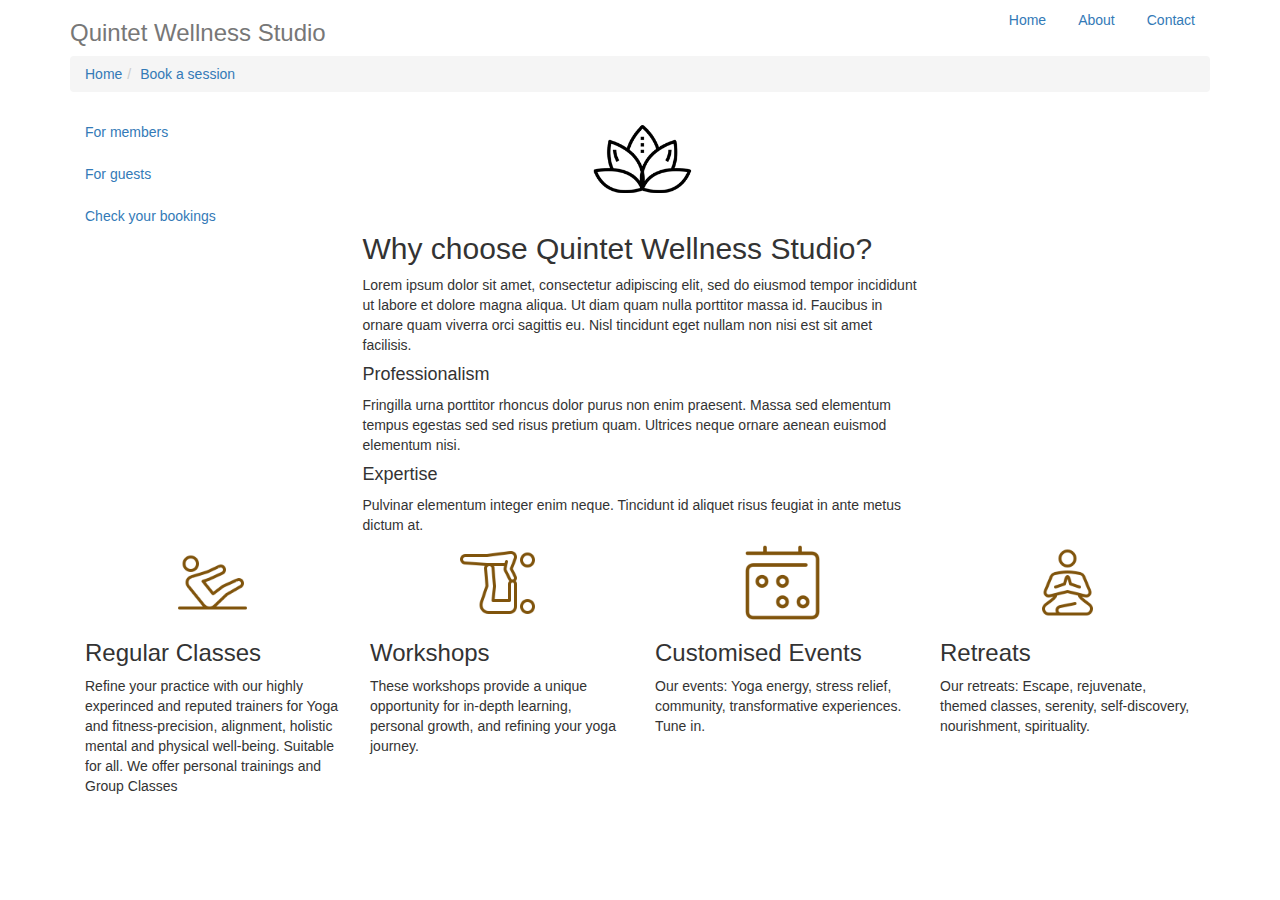
<file: index.html>
<!DOCTYPE html>
    <html lang=en>
    <meta charset=utf-8>
    <meta content="IE=edge" http-equiv=X-UA-Compatible>
    <meta content="width=device-width,initial-scale=1" name=viewport>
    <meta content="" name=description>
    <meta content="" name=author>
    <title>Quintet Wellness Studio</title>
    <link href=https://maxcdn.bootstrapcdn.com/bootstrap/3.3.6/css/bootstrap.min.css rel=stylesheet>
    <link rel="stylesheet" href="carousel.css">
    <div class="container">
        <header class="clearfix header" style=background-color:#fff>
            <nav>
                <ul class="nav nav-pills pull-right">
                    <li><a href=#>Home</a>
                    <li><a href=#>About</a>
                    <li><a href=#>Contact</a>
                </ul>
            </nav>
            <h1 class="h3 text-muted">Quintet Wellness Studio</h1>
            <ol class="breadcrumb">
                <li><a href=#>Home</a>
                <li><a href=#>Book a session</a>
            </ol>
        </header>
    <div class="row">
        <div class="col-sm-3">
            <ul class="nav nav-pills nav-stacked">
                    <li><a href=#>For members</a>
                    <li><a href=#>For guests</a>
                    <li><a href=#>Check your bookings</a>
            </ul>
        </div>
        <div class="col-sm-6">
            <div class="page-contents">
                <div class="image-box_img"><center><img alt="" decoding=async height=100 src=assets/bn.png width=129 loading=lazy></center></div>
                <h2>Why choose Quintet Wellness Studio?</h2>
                <p>Lorem ipsum dolor sit amet, consectetur adipiscing elit, sed do eiusmod tempor incididunt ut labore et dolore magna aliqua. Ut diam quam nulla porttitor massa id. Faucibus in ornare quam viverra orci sagittis eu. Nisl tincidunt eget nullam non nisi est sit amet facilisis.
                <h4>Professionalism</h4>
                <p>Fringilla urna porttitor rhoncus dolor purus non enim praesent. Massa sed elementum tempus egestas sed sed risus pretium quam. Ultrices neque ornare aenean euismod elementum nisi.
                <h4>Expertise</h4>
                <p>Pulvinar elementum integer enim neque. Tincidunt id aliquet risus feugiat in ante metus dictum at.
            </div>
        </div>
        <div class="col-sm-3">
            <div class="carousel-container">
                <img src="assets/images/0a2df676-aec8-4f8c-bb9b-be976535a307.jpeg" height="150" width="150" class="pic">
                <img src="assets/images/48371853-3c8f-42ea-a30f-df4874edd5d0.jpeg" height="150" width="150" class="pic">
                <img src="assets/images/355eb55e-cedc-4430-ae0a-b86fafc433b3.jpeg" height="150" width="150" class="pic">
                <img src="assets/images/e07f78c7-0979-412d-8f31-fd65dff147cb.jpeg" height="150" width="150" class="pic">
                <img src="assets/images/cb1cf35c-1ced-4423-9913-aa5f2e0d97be.jpeg" height="150" width="150" class="pic">
                <img src="assets/images/40a42317-56eb-4d08-83e2-65bc80e793c5.jpeg" height="150" width="150" class="pic">
                <!-- Add more images as needed -->
        </div>
    </div>
    </div>
<div class="content_container">
    <div class="content_widget_row">
        <div class="col-sm-3">
            <div class="infobox">
                <div class="infobox_wrapper layout-top">
                    <div class="image-box_img"><center><a href=#><img alt="" decoding=async height=75 src=assets/icons8-pilates-100.png width=75></a></center></div>
                <div class="content_wrapper">
                    <h3 class="infobox_title"><span class=infobox_title-idle>Regular Classes</span></h3>
                <div class="infobox_content">
                    <p>Refine your practice with our highly experinced and reputed trainers for Yoga and fitness-precision, alignment, holistic mental and physical well-being. Suitable for all. We offer personal trainings and Group Classes
                </div>
                </div>
                </div>
            </div>
        </div>
        <div class="col-sm-3">
            <div class="infobox">
                <div class="infobox_wrapper layout-top">
                    <div class="image-box_img"><center><a href=#><img alt="" decoding=async height=75 src=assets/icons8-acroyoga-100.png width=75></a></center></div>
                <div class="content_wrapper">
                    <h3 class="infobox_title"><span class=infobox_title-idle>Workshops</span></h3>
                <div class="infobox_content">
                    <p>These workshops provide a unique opportunity for in-depth learning, personal growth, and refining your yoga journey.
                </div>
                </div>
                </div>
            </div>
        </div>
        <div class="col-sm-3">
            <div class="infobox">
                <div class="infobox_wrapper layout-top">
                    <div class="image-box_img"><center><a href=#><img alt="" decoding=async height=75 src=assets/icons8-events-100.png width=75 loading=lazy></a></center></div>
                <div class="content_wrapper">
                    <h3 class="infobox_title"><span class=infobox_title-idle>Customised Events</span></h3>
                <div class="infobox_content">
                    <p>Our events: Yoga energy, stress relief, community, transformative experiences. Tune in.
                </div>
                </div>
                </div>
            </div>
        </div>
        <div class="col-sm-3">
            <div class="infobox">
                <div class="infobox_wrapper layout-top">
                    <div class="image-box_img"><center><a href=#><img alt="" decoding=async height=75 src=assets/icons8-relax-100.png width=75 loading=lazy></a></center></div>
                <div class="content_wrapper">
                    <h3 class="infobox_title"><span class=infobox_title-idle>Retreats</span></h3>
                <div class="infobox_content">
                    <p>Our retreats: Escape, rejuvenate, themed classes, serenity, self-discovery, nourishment, spirituality.
                </div>
                </div>
                </div>
            </div>
        </div>
    </div>
</div>
</body>
</html>
</file>
<file: carousel.css>
html, body {
    margin: 0;
    padding: 0;
  }
  
  .carousel-container {
    width: 100%;
    height: 200px;
  }
  
  @keyframes display {
    0% {
      transform: translateX(50px);
      opacity: 0;
    }
    10% {
      transform: translateX(0);
      opacity: 1;
    }
    20% {
      transform: translateX(0);
      opacity: 1;
    }
    30% {
      transform: translateX(-50px);
      opacity: 0;
    }
    100% {
      transform: translateX(-50px);
      opacity: 0;
    }
  }
  
  .carousel-container {
    position: relative;
    width: 100%;
    height: 100px;
    margin-top: 2vh;
  }
  
  .carousel-container > img {
    position: absolute;
    top: 0;
    left: calc(50% - 100px);
    opacity: 0;
    animation: display 15s infinite;
  }
  
  img:nth-child(2) {
    animation-delay: 3s;
  }
  img:nth-child(3) {
    animation-delay: 6s;
  }
  img:nth-child(4) {
    animation-delay: 9s;
  }
  img:nth-child(5) {
    animation-delay: 12s;
  }
</file>
